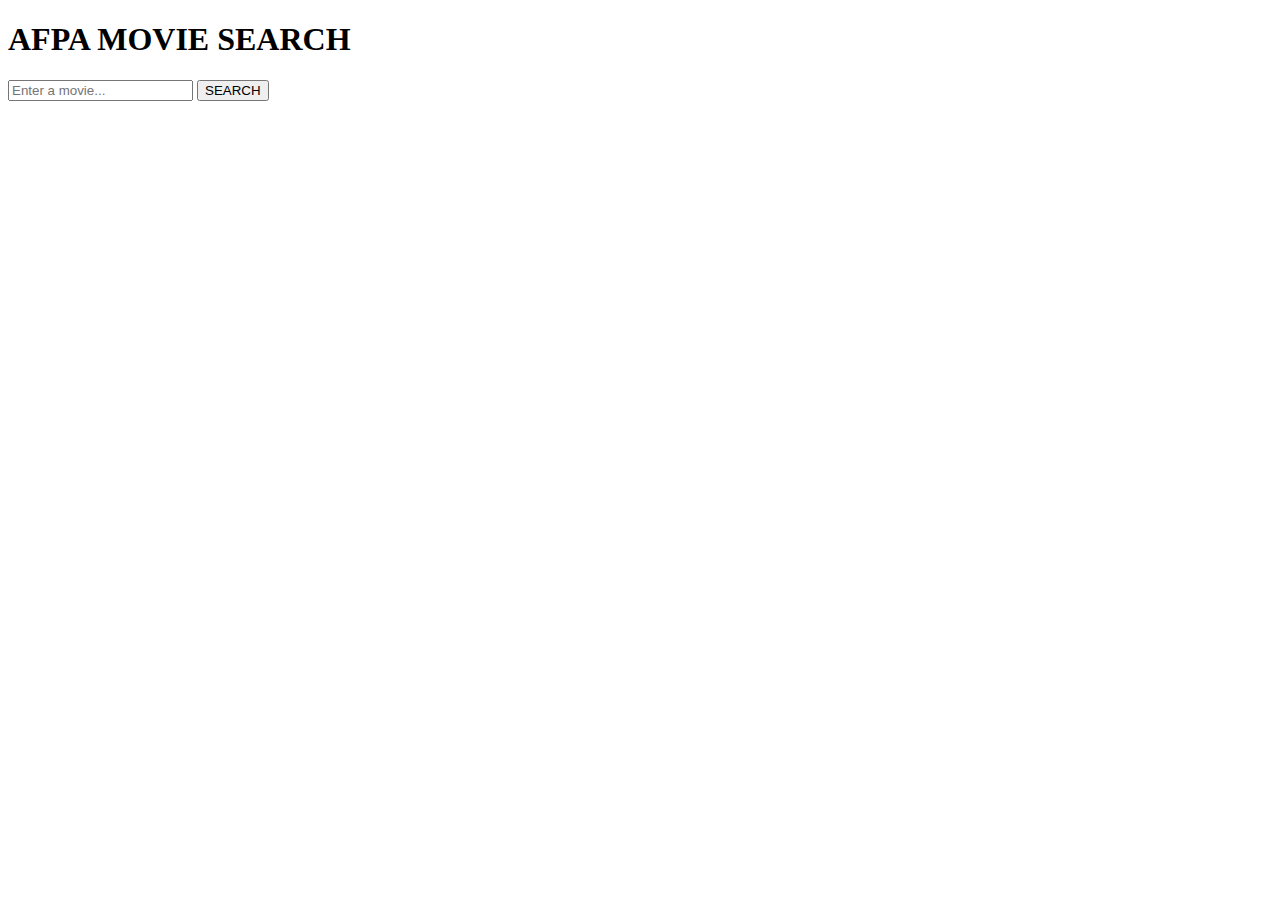
<file: index.html>
<!DOCTYPE html>
<html lang="en">

<head>
    <meta charset="UTF-8">
    <meta http-equiv="X-UA-Compatible" content="IE=edge">
    <meta name="viewport" content="width=device-width, initial-scale=1.0">
    <title>MOVIE SEARCH</title>
    <link href="https://cdn.jsdelivr.net/npm/bootstrap@5.3.0-alpha3/dist/css/bootstrap.min.css" rel="stylesheet"
        integrity="sha384-KK94CHFLLe+nY2dmCWGMq91rCGa5gtU4mk92HdvYe+M/SXH301p5ILy+dN9+nJOZ" crossorigin="anonymous">
    <link rel="stylesheet" href="assets/CSS/STYLE.CSS">
</head>

<body>
     <div class="container" id="containingthem">
        <h1 class="text-center">AFPA MOVIE SEARCH</h1>

        <div class="search-area text-center" id="areasearch">
            <input type="search" id="mySearch" placeholder="Enter a movie...">
            <button id="bouton">SEARCH</button>
        </div>

        <div class="row text-center d-flex justify-content-center m-5" id="movie-result">
           
        </div>
     </div>
     <script src="assets/JS/script.js"></script>
</body>

</html>
</file>
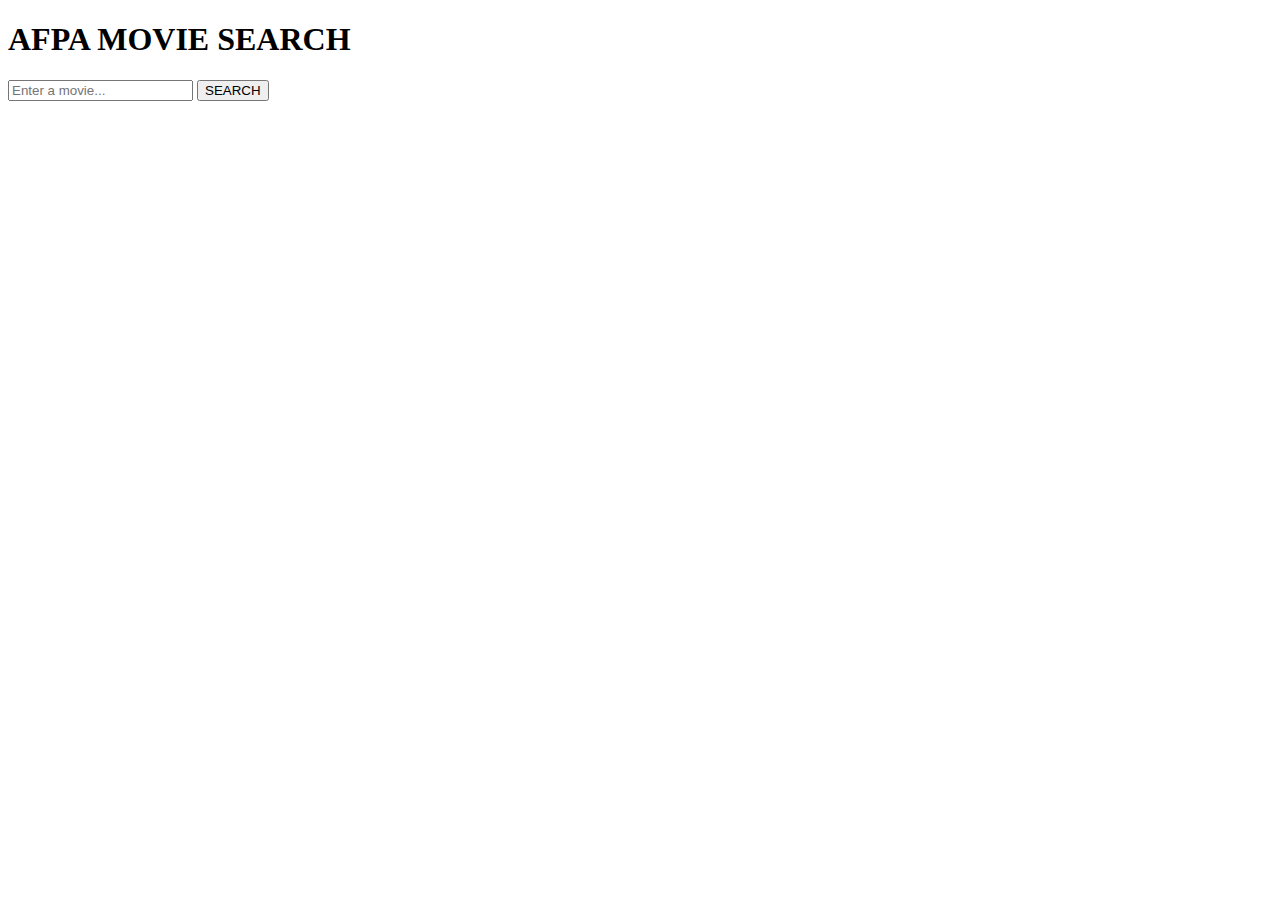
<file: about.html>
<!DOCTYPE html>
<html lang="en">

<head>
    <meta charset="UTF-8">
    <meta http-equiv="X-UA-Compatible" content="IE=edge">
    <meta name="viewport" content="width=device-width, initial-scale=1.0">
    <title>Movie Details</title>
    <link href="https://cdn.jsdelivr.net/npm/bootstrap@5.3.0-alpha3/dist/css/bootstrap.min.css" rel="stylesheet"
        integrity="sha384-KK94CHFLLe+nY2dmCWGMq91rCGa5gtU4mk92HdvYe+M/SXH301p5ILy+dN9+nJOZ" crossorigin="anonymous">
    <link rel="stylesheet" href="assets/CSS/STYLE.CSS">
</head>

<body>
    <div class="container" id="containingthem">
        <h1 class="text-center">AFPA MOVIE SEARCH</h1>

        <div class="search-area text-center">
            <input type="search" id="mySearch" placeholder="Enter a movie...">
            <button id="bouton">SEARCH</button>
        </div>

        <div class="text-center d-flex justify-content-center mt-5 row" id="movie-show">

        </div>
    </div>
    <script>
        window.addEventListener('DOMContentLoaded', function () {
            //your code here
            displayMovieDetails()
        });
    </script>
    <script src="assets/JS/script.js"></script>


</body>

</html>
</file>
<file: assets/CSS/STYLE.CSS>
.car {
  box-shadow: 0 4px 8px 0 rgba(0,0,0,0.2);
  transition: 0.3s;
  /*width: 30%;*/
}

.car:hover {
  box-shadow: 0 8px 16px 0 rgba(0,0,0,0.2);
}

.contain {
  padding: 2px 16px;
  
}
#class-color{
  background-color: #390099;
}
#movie-result a{
  text-decoration: none;
  color: black;
}

#movie-result p{
  font-family: Arial, Helvetica, sans-serif;
}
#p{
  border-radius: 100%;
  padding: 1em;
  background-color: #90ee90;
}
#movie-result a:hover{
  color: #ffb6c1;
}

#round{
  background-color: #90ee90;
}
#imageab{
  height: 400px
}
</file>
